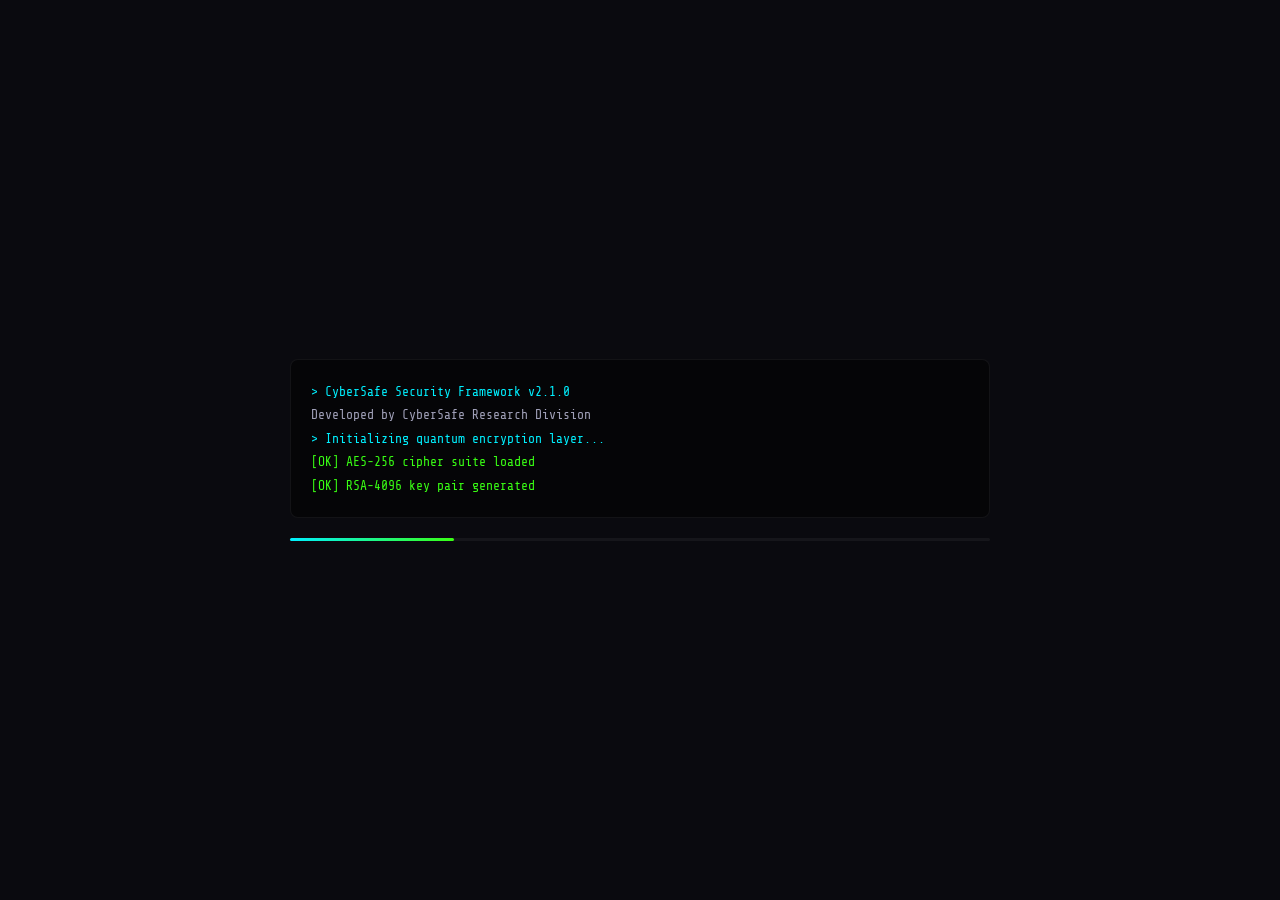
<file: index.html>
<!DOCTYPE html>
<html lang="en">
<head>
  <meta charset="UTF-8" />
  <meta name="viewport" content="width=device-width, initial-scale=1.0" />
  <title>CyberSafe — Cybersecurity Training Platform</title>
  <link rel="stylesheet" href="styles.css" />
  <link rel="icon" href="data:image/svg+xml,<svg xmlns=%22http://www.w3.org/2000/svg%22 viewBox=%220 0 100 100%22><text y=%22.9em%22 font-size=%2290%22>🛡️</text></svg>" />
</head>
<body>
  <!-- Background Canvases -->
  <canvas id="particles-canvas"></canvas>
  <canvas id="matrix-canvas"></canvas>

  <!-- Boot Screen -->
  <div id="boot-screen">
    <div class="boot-terminal" id="boot-terminal"></div>
    <div class="boot-progress"><div class="boot-progress-bar" id="boot-progress-bar"></div></div>
  </div>

  <!-- Auth Screen -->
  <div id="auth-screen">
    <div class="auth-container">
      <div class="auth-logo">
        <h1 class="glitch">CYBERSAFE</h1>
        <p>SECURITY TRAINING PLATFORM</p>
      </div>
      <div class="auth-card">
        <div class="auth-tabs">
          <button class="auth-tab active" onclick="switchAuthTab('login')">LOGIN</button>
          <button class="auth-tab" onclick="switchAuthTab('signup')">SIGN UP</button>
        </div>
        <div id="auth-error"></div>
        <div id="auth-form"></div>
        <div class="auth-demo">
          🎮 DEMO ACCESS<br/>
          <span style="font-family:var(--font-mono);color:var(--neon-cyan);">cyberguest / cyber123</span>
        </div>
      </div>
    </div>
  </div>

  <!-- Main App -->
  <div id="main-app" style="display:none;">
    <div id="nav-area"></div>
    <div id="app-content"></div>
  </div>

  <script src="script.js"></script>
</body>
</html>
</file>
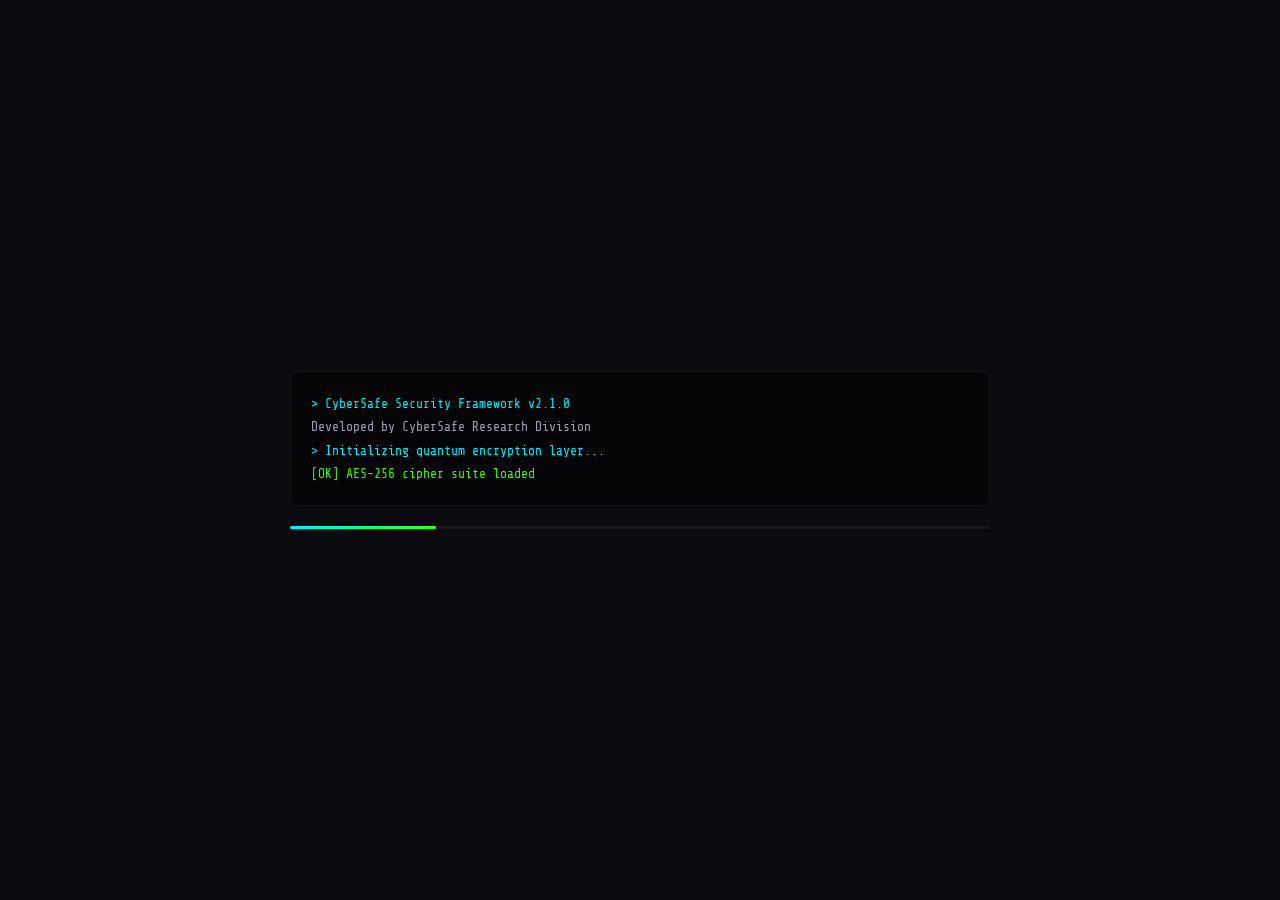
<file: index (2).html>
<!DOCTYPE html>
<html lang="en">
<head>
  <meta charset="UTF-8" />
  <meta name="viewport" content="width=device-width, initial-scale=1.0" />
  <title>CyberSafe — Cybersecurity Training Platform</title>
  <link rel="stylesheet" href="styles.css" />
  <link rel="icon" href="data:image/svg+xml,<svg xmlns=%22http://www.w3.org/2000/svg%22 viewBox=%220 0 100 100%22><text y=%22.9em%22 font-size=%2290%22>🛡️</text></svg>" />
</head>
<body>
  <!-- Background Canvases -->
  <canvas id="particles-canvas"></canvas>
  <canvas id="matrix-canvas"></canvas>

  <!-- Boot Screen -->
  <div id="boot-screen">
    <div class="boot-terminal" id="boot-terminal"></div>
    <div class="boot-progress"><div class="boot-progress-bar" id="boot-progress-bar"></div></div>
  </div>

  <!-- Auth Screen -->
  <div id="auth-screen">
    <div class="auth-container">
      <div class="auth-logo">
        <h1 class="glitch" data-text="CYBERSAFE">CYBERSAFE</h1>
        <p>SECURITY TRAINING PLATFORM</p>
      </div>
      <div class="auth-card">
        <div class="auth-tabs">
          <button class="auth-tab active" onclick="switchAuthTab('login')">LOGIN</button>
          <button class="auth-tab" onclick="switchAuthTab('signup')">SIGN UP</button>
        </div>
        <div id="auth-error"></div>
        <div id="auth-form"></div>
        <div class="auth-demo">
          🎮 DEMO ACCESS<br/>
          <span style="font-family:var(--font-mono);color:var(--neon-cyan);">cyberguest / cyber123</span>
        </div>
      </div>
    </div>
  </div>

  <!-- Main App -->
  <div id="main-app" style="display:none;">
    <nav class="navbar" id="navbar"></nav>
    <div class="content-area" id="content-area"></div>
  </div>

  <script src="script.js"></script>
</body>
</html>
</file>
<file: styles.css>
/* ===== CyberSafe v2.1 — Ultimate Cyber Theme ===== */
@import url('https://fonts.googleapis.com/css2?family=Orbitron:wght@400;700;900&family=Share+Tech+Mono&family=Inter:wght@300;400;500;600;700&display=swap');

:root {
  --bg-primary: #0a0a0f;
  --bg-secondary: #12121a;
  --bg-card: #1a1a28;
  --bg-card-hover: #222235;
  --text-primary: #e8e8f0;
  --text-secondary: #a0a0b8;
  --text-muted: #606078;
  --neon-cyan: #00f0ff;
  --neon-green: #39ff14;
  --neon-purple: #b026ff;
  --neon-pink: #ff2d7b;
  --neon-orange: #ff6b00;
  --neon-red: #ff3333;
  --neon-yellow: #ffe600;
  --neon-blue: #00a8ff;
  --font-display: 'Orbitron', monospace;
  --font-mono: 'Share Tech Mono', monospace;
  --font-body: 'Inter', sans-serif;
  --border-color: rgba(255,255,255,0.06);
}

* { margin:0; padding:0; box-sizing:border-box; }
body { font-family: var(--font-body); background: var(--bg-primary); color: var(--text-primary); overflow-x:hidden; min-height:100vh; }

/* Scrollbar */
::-webkit-scrollbar { width:6px; }
::-webkit-scrollbar-track { background:var(--bg-primary); }
::-webkit-scrollbar-thumb { background:rgba(0,240,255,0.2); border-radius:3px; }

/* Canvases */
#particles-canvas, #matrix-canvas { position:fixed; top:0; left:0; width:100%; height:100%; z-index:0; pointer-events:none; }
#matrix-canvas { z-index:1; }

/* Animations */
@keyframes fadeIn { from{opacity:0;transform:translateY(10px)} to{opacity:1;transform:translateY(0)} }
@keyframes slideUp { from{opacity:0;transform:translateY(20px)} to{opacity:1;transform:translateY(0)} }
@keyframes neonPulse { 0%,100%{text-shadow:0 0 10px rgba(0,240,255,0.4),0 0 30px rgba(0,240,255,0.15)} 50%{text-shadow:0 0 20px rgba(0,240,255,0.6),0 0 50px rgba(0,240,255,0.25)} }
@keyframes pulseGlow { 0%,100%{box-shadow:0 0 20px rgba(0,240,255,0.1)} 50%{box-shadow:0 0 40px rgba(0,240,255,0.25)} }
@keyframes borderFlow { 0%{background-position:0% 50%} 50%{background-position:100% 50%} 100%{background-position:0% 50%} }
@keyframes xpFloat { 0%{opacity:0;transform:translate(-50%,10px)} 10%{opacity:1;transform:translate(-50%,0)} 80%{opacity:1;transform:translate(-50%,-40px)} 100%{opacity:0;transform:translate(-50%,-60px)} }
@keyframes achPop { 0%{opacity:0;transform:translate(-50%,-50%) scale(0.5)} 15%{opacity:1;transform:translate(-50%,-50%) scale(1.1)} 25%{transform:translate(-50%,-50%) scale(1)} 100%{opacity:1;transform:translate(-50%,-50%) scale(1)} }
@keyframes iconPulse { 0%,100%{transform:scale(1)} 50%{transform:scale(1.08)} }
@keyframes ringRotate { 0%{transform:rotate(0deg)} 100%{transform:rotate(360deg)} }
@keyframes shimmer { 0%{background-position:-200% center} 100%{background-position:200% center} }
.fade-in { animation: fadeIn 0.5s ease; }
.slide-up { animation: slideUp 0.4s ease; }

/* Glitch text */
/* Neon title — clean pulsing glow, no overlap */
.glitch { font-family: var(--font-display); animation: neonPulse 3s ease-in-out infinite; color: var(--neon-cyan); letter-spacing: 6px; }

/* ===== BOOT ===== */
#boot-screen { position:fixed; inset:0; background:var(--bg-primary); z-index:1000; display:flex; flex-direction:column; justify-content:center; align-items:center; padding:40px; }
.boot-terminal { width:100%; max-width:700px; max-height:60vh; overflow-y:auto; padding:20px; background:rgba(0,0,0,0.5); border:1px solid var(--border-color); border-radius:8px; font-family:var(--font-mono); font-size:13px; line-height:1.8; }
.boot-terminal .line.system { color:var(--neon-cyan); }
.boot-terminal .line.success { color:var(--neon-green); }
.boot-terminal .line.warning { color:var(--neon-orange); }
.boot-terminal .line.info { color:var(--text-secondary); }
.boot-progress { width:100%; max-width:700px; height:3px; background:rgba(255,255,255,0.05); margin-top:20px; border-radius:2px; }
.boot-progress-bar { height:100%; background:linear-gradient(90deg,var(--neon-cyan),var(--neon-green)); border-radius:2px; transition:width 0.3s; }

/* ===== AUTH ===== */
#auth-screen { position:fixed; inset:0; z-index:900; display:none; justify-content:center; align-items:center; padding:20px; background:var(--bg-primary); }
.auth-container { text-align:center; width:100%; max-width:420px; }
.auth-logo h1 { font-family:var(--font-display); font-size:clamp(28px,5vw,42px); color:var(--neon-cyan); letter-spacing:6px; text-shadow:0 0 30px rgba(0,240,255,0.3); margin-bottom:8px; }
.auth-logo p { font-family:var(--font-mono); font-size:11px; color:var(--text-muted); letter-spacing:4px; margin-bottom:30px; }
.auth-card { background:var(--bg-card); border:1px solid var(--border-color); border-radius:12px; padding:28px; text-align:left; }
.auth-tabs { display:flex; gap:0; margin-bottom:20px; background:rgba(0,0,0,0.3); border-radius:8px; overflow:hidden; }
.auth-tab { flex:1; padding:10px; background:transparent; border:none; color:var(--text-muted); font-family:var(--font-display); font-size:11px; letter-spacing:2px; cursor:pointer; transition:all 0.3s; }
.auth-tab.active { background:rgba(0,240,255,0.1); color:var(--neon-cyan); }
#auth-error { display:none; padding:10px; background:rgba(255,51,51,0.1); border:1px solid rgba(255,51,51,0.3); border-radius:6px; color:var(--neon-red); font-size:12px; margin-bottom:12px; }
.form-group { margin-bottom:14px; }
.form-label { display:block; font-family:var(--font-mono); font-size:10px; color:var(--text-muted); letter-spacing:2px; margin-bottom:6px; }
.cyber-input { width:100%; padding:10px 14px; background:rgba(0,0,0,0.3); border:1px solid var(--border-color); border-radius:6px; color:var(--text-primary); font-family:var(--font-body); font-size:14px; outline:none; transition:border-color 0.3s; }
.cyber-input:focus { border-color:var(--neon-cyan); }
.auth-demo { margin-top:16px; padding:12px; background:rgba(0,240,255,0.04); border:1px solid rgba(0,240,255,0.1); border-radius:6px; font-size:12px; color:var(--text-muted); text-align:center; }

/* ===== BUTTONS ===== */
.cyber-btn { padding:12px 24px; background:linear-gradient(135deg,rgba(0,240,255,0.15),rgba(0,240,255,0.05)); border:1px solid rgba(0,240,255,0.3); border-radius:8px; color:var(--neon-cyan); font-family:var(--font-display); font-size:12px; letter-spacing:2px; cursor:pointer; transition:all 0.3s; }
.cyber-btn:hover { background:linear-gradient(135deg,rgba(0,240,255,0.25),rgba(0,240,255,0.1)); box-shadow:0 0 20px rgba(0,240,255,0.15); transform:translateY(-1px); }
.cyber-btn.green { border-color:rgba(57,255,20,0.3); color:var(--neon-green); background:linear-gradient(135deg,rgba(57,255,20,0.15),rgba(57,255,20,0.05)); }
.cyber-btn.green:hover { background:linear-gradient(135deg,rgba(57,255,20,0.25),rgba(57,255,20,0.1)); box-shadow:0 0 20px rgba(57,255,20,0.15); }
.cyber-btn.pink { border-color:rgba(255,45,123,0.3); color:var(--neon-pink); background:linear-gradient(135deg,rgba(255,45,123,0.15),rgba(255,45,123,0.05)); }
.cyber-btn.pink:hover { background:linear-gradient(135deg,rgba(255,45,123,0.25),rgba(255,45,123,0.1)); box-shadow:0 0 20px rgba(255,45,123,0.15); }
.cyber-btn-sm { padding:8px 16px; background:linear-gradient(135deg,rgba(0,240,255,0.15),rgba(0,240,255,0.05)); border:1px solid rgba(0,240,255,0.3); border-radius:6px; color:var(--neon-cyan); font-family:var(--font-mono); font-size:10px; letter-spacing:1px; cursor:pointer; transition:all 0.3s; white-space:nowrap; }
.cyber-btn-sm:hover { background:linear-gradient(135deg,rgba(0,240,255,0.25),rgba(0,240,255,0.1)); }

/* ===== NAVBAR ===== */
.navbar { display:flex; align-items:center; justify-content:space-between; padding:0 24px; height:56px; background:rgba(10,10,15,0.9); border-bottom:1px solid var(--border-color); backdrop-filter:blur(10px); position:sticky; top:0; z-index:100; }
.nav-brand { font-family:var(--font-display); font-size:16px; color:var(--neon-cyan); cursor:pointer; letter-spacing:2px; }
.nav-center { display:flex; gap:4px; }
.nav-link { padding:8px 14px; background:transparent; border:none; color:var(--text-muted); font-family:var(--font-mono); font-size:12px; cursor:pointer; border-radius:6px; transition:all 0.3s; }
.nav-link:hover, .nav-link.active { color:var(--neon-cyan); background:rgba(0,240,255,0.06); }
.nav-right { display:flex; align-items:center; gap:14px; }
.nav-xp { font-family:var(--font-mono); font-size:12px; color:var(--neon-green); }
.nav-level { font-family:var(--font-mono); font-size:11px; color:var(--neon-purple); }
.nav-user-btn { display:flex; align-items:center; gap:8px; cursor:pointer; padding:4px 10px; border-radius:6px; transition:background 0.3s; }
.nav-user-btn:hover { background:rgba(255,255,255,0.05); }
.nav-avatar { width:28px; height:28px; display:flex; align-items:center; justify-content:center; font-size:16px; }
.nav-user-btn span { font-family:var(--font-mono); font-size:12px; color:var(--text-secondary); }

/* ===== CONTENT ===== */
.content-area { padding:24px; max-width:1200px; margin:0 auto; position:relative; z-index:2; }

/* ===== MODE CARDS (ENHANCED) ===== */
.mode-hero { text-align:center; margin-bottom:32px; }
.mode-hero h2 { font-size:clamp(20px,3vw,30px); letter-spacing:4px; margin-bottom:10px; }
.mode-hero p { color:var(--text-secondary); font-size:14px; }
.mode-grid { display:grid; grid-template-columns:repeat(auto-fit,minmax(340px,1fr)); gap:24px; margin-bottom:32px; }
.mode-card { position:relative; border-radius:16px; cursor:pointer; transition:all 0.4s cubic-bezier(0.175,0.885,0.32,1.275); overflow:hidden; background:var(--bg-card); border:1px solid var(--border-color); }
.mode-card::before { content:''; position:absolute; inset:-2px; border-radius:18px; padding:2px; background:linear-gradient(135deg, transparent, transparent); z-index:-1; transition:all 0.4s; }
.mode-card:hover { transform:translateY(-6px) scale(1.01); border-color:transparent; }
.mode-card.awareness:hover { box-shadow:0 0 40px rgba(0,240,255,0.2), 0 20px 60px rgba(0,240,255,0.1); }
.mode-card.awareness:hover::before { background:linear-gradient(135deg, var(--neon-cyan), var(--neon-blue), var(--neon-purple)); }
.mode-card.technical:hover { box-shadow:0 0 40px rgba(255,45,123,0.2), 0 20px 60px rgba(176,38,255,0.1); }
.mode-card.technical:hover::before { background:linear-gradient(135deg, var(--neon-pink), var(--neon-purple), var(--neon-blue)); }
.mode-card-glow { position:absolute; inset:0; opacity:0; transition:opacity 0.4s; pointer-events:none; }
.mode-card.awareness .mode-card-glow { background:radial-gradient(ellipse at 50% 0%, rgba(0,240,255,0.08) 0%, transparent 70%); }
.mode-card.technical .mode-card-glow { background:radial-gradient(ellipse at 50% 0%, rgba(176,38,255,0.08) 0%, transparent 70%); }
.mode-card:hover .mode-card-glow { opacity:1; }
.mode-card-content { padding:32px 28px; position:relative; }
.mode-icon-wrap { position:relative; width:70px; height:70px; margin:0 auto 16px; }
.mode-icon { font-size:40px; position:absolute; inset:0; display:flex; align-items:center; justify-content:center; animation:iconPulse 3s ease-in-out infinite; }
.mode-icon-ring { position:absolute; inset:0; border:2px solid transparent; border-radius:50%; }
.mode-card.awareness .mode-icon-ring { border-color:rgba(0,240,255,0.2); }
.mode-card.technical .mode-icon-ring { border-color:rgba(176,38,255,0.2); }
.mode-card:hover .mode-icon-ring { animation:ringRotate 4s linear infinite; border-top-color:var(--neon-cyan); }
.mode-card.technical:hover .mode-icon-ring { border-top-color:var(--neon-purple); }
.mode-card h3 { font-family:var(--font-display); font-size:18px; text-align:center; margin-bottom:6px; letter-spacing:3px; }
.mode-card.awareness h3 { color:var(--neon-cyan); }
.mode-card.technical h3 { color:var(--neon-purple); }
.mode-subtitle { text-align:center; font-family:var(--font-mono); font-size:11px; color:var(--text-muted); letter-spacing:2px; margin-bottom:14px; }
.mode-card p { color:var(--text-secondary); font-size:14px; line-height:1.6; text-align:center; margin-bottom:14px; }
.mode-for { text-align:center; font-size:12px; color:var(--text-muted); font-style:italic; margin-bottom:14px; padding:8px; background:rgba(0,0,0,0.2); border-radius:6px; }
.mode-tags { display:flex; flex-wrap:wrap; gap:6px; justify-content:center; margin-bottom:16px; }
.mode-tag { padding:4px 10px; background:rgba(255,255,255,0.04); border:1px solid rgba(255,255,255,0.08); border-radius:20px; font-family:var(--font-mono); font-size:9px; color:var(--text-muted); letter-spacing:1px; }
.mode-enter { text-align:center; font-family:var(--font-display); font-size:12px; letter-spacing:3px; padding:12px; border-top:1px solid var(--border-color); margin:-32px -28px -32px -28px; margin-top:0; padding:14px; color:var(--text-muted); transition:all 0.3s; }
.mode-card:hover .mode-enter { color:var(--neon-cyan); background:rgba(0,240,255,0.04); }
.mode-card.technical:hover .mode-enter { color:var(--neon-purple); background:rgba(176,38,255,0.04); }

/* Stats */
.stats-row { display:grid; grid-template-columns:repeat(4,1fr); gap:14px; }
.stat-card { background:var(--bg-card); border:1px solid var(--border-color); border-radius:10px; padding:18px; text-align:center; }
.stat-value { font-family:var(--font-display); font-size:24px; margin-bottom:4px; }
.stat-label { font-family:var(--font-mono); font-size:10px; color:var(--text-muted); letter-spacing:2px; }

/* ===== GAME HUB ===== */
.hub-header { display:flex; justify-content:space-between; align-items:center; margin-bottom:20px; flex-wrap:wrap; gap:12px; }
.hub-header h2 { font-family:var(--font-display); font-size:20px; letter-spacing:3px; }
.hub-back { padding:8px 16px; background:rgba(255,255,255,0.04); border:1px solid var(--border-color); border-radius:6px; color:var(--text-secondary); font-family:var(--font-mono); font-size:11px; cursor:pointer; transition:all 0.3s; }
.hub-back:hover { border-color:var(--neon-cyan); color:var(--neon-cyan); }
.info-banner { padding:14px 18px; background:rgba(0,240,255,0.04); border:1px solid rgba(0,240,255,0.1); border-radius:8px; font-size:13px; color:var(--text-secondary); margin-bottom:20px; line-height:1.5; }
.info-banner.success { background:rgba(57,255,20,0.04); border-color:rgba(57,255,20,0.15); }
.info-banner.warning { background:rgba(255,107,0,0.04); border-color:rgba(255,107,0,0.15); }
.games-grid { display:grid; grid-template-columns:repeat(auto-fill,minmax(260px,1fr)); gap:16px; }
.game-card { background:var(--bg-card); border:1px solid var(--border-color); border-radius:12px; padding:24px; cursor:pointer; transition:all 0.3s; position:relative; overflow:hidden; }
.game-card::before { content:''; position:absolute; top:0; left:0; right:0; height:3px; background:var(--gc,var(--neon-cyan)); opacity:0; transition:opacity 0.3s; }
.game-card:hover { transform:translateY(-4px); border-color:var(--gc,var(--neon-cyan)); box-shadow:0 8px 30px rgba(0,0,0,0.3); }
.game-card:hover::before { opacity:1; }
.game-card-badge { position:absolute; top:12px; right:12px; padding:3px 8px; background:rgba(57,255,20,0.1); border:1px solid rgba(57,255,20,0.3); border-radius:4px; font-family:var(--font-mono); font-size:9px; color:var(--neon-green); letter-spacing:1px; }
.game-card-icon { font-size:32px; margin-bottom:12px; }
.game-card h3 { font-family:var(--font-display); font-size:13px; margin-bottom:8px; letter-spacing:1px; color:var(--gc,var(--neon-cyan)); }
.game-card p { font-size:12px; color:var(--text-secondary); line-height:1.5; margin-bottom:16px; }
.game-card-footer { display:flex; justify-content:space-between; align-items:center; }
.game-xp { font-family:var(--font-mono); font-size:11px; color:var(--neon-green); }
.game-difficulty { font-family:var(--font-mono); font-size:10px; padding:2px 8px; border-radius:4px; letter-spacing:1px; }
.diff-easy { background:rgba(57,255,20,0.1); color:var(--neon-green); }
.diff-medium { background:rgba(255,230,0,0.1); color:var(--neon-yellow); }
.diff-hard { background:rgba(255,51,51,0.1); color:var(--neon-red); }

/* ===== INTRO / BRIEFING PAGE ===== */
.intro-page { max-width:900px; margin:0 auto; }
.intro-back-row { display:flex; justify-content:space-between; align-items:center; margin-bottom:20px; }
.intro-complete-badge { padding:6px 14px; background:rgba(57,255,20,0.1); border:1px solid rgba(57,255,20,0.3); border-radius:6px; font-family:var(--font-mono); font-size:11px; color:var(--neon-green); letter-spacing:2px; }
.intro-hero { display:flex; align-items:center; gap:24px; padding:30px; border-radius:16px; border:1px solid var(--border-color); margin-bottom:24px; background-size:cover; }
.intro-hero-icon { font-size:60px; flex-shrink:0; }
.intro-hero-text h1 { font-family:var(--font-display); font-size:clamp(22px,3vw,32px); letter-spacing:3px; margin-bottom:6px; }
.intro-hero-subtitle { font-family:var(--font-mono); font-size:14px; color:var(--text-secondary); letter-spacing:2px; }
.intro-grid { display:grid; grid-template-columns:1fr 1fr; gap:16px; margin-bottom:28px; }
.intro-section { background:var(--bg-card); border:1px solid var(--border-color); border-radius:12px; padding:22px; }
.intro-section-label { font-family:var(--font-display); font-size:11px; letter-spacing:3px; margin-bottom:14px; }
.intro-section p { font-size:14px; line-height:1.7; color:var(--text-secondary); }
.intro-overview { grid-column:1/3; }
.intro-fact-item { display:flex; align-items:flex-start; gap:10px; padding:8px 0; font-size:13px; color:var(--text-secondary); line-height:1.5; }
.intro-fact-bullet { width:20px; height:20px; min-width:20px; border-radius:50%; display:flex; align-items:center; justify-content:center; font-size:10px; font-weight:bold; color:white; margin-top:1px; }
.intro-concept-item { display:flex; align-items:flex-start; gap:10px; padding:6px 0; font-size:13px; color:var(--text-secondary); line-height:1.5; }
.intro-concept-dot { width:8px; height:8px; min-width:8px; border-radius:50%; margin-top:6px; }
.intro-mission { grid-column:1/3; }
.intro-reward { margin-top:14px; padding:10px 14px; background:rgba(0,0,0,0.2); border-radius:6px; font-family:var(--font-mono); font-size:13px; display:flex; align-items:center; gap:8px; }
.intro-start-btn { display:flex; align-items:center; justify-content:center; gap:12px; width:100%; padding:18px; background:linear-gradient(135deg,rgba(0,240,255,0.12),rgba(0,240,255,0.04)); border:2px solid var(--btn-color, var(--neon-cyan)); border-radius:12px; color:var(--btn-color, var(--neon-cyan)); font-family:var(--font-display); font-size:16px; letter-spacing:4px; cursor:pointer; transition:all 0.4s; position:relative; overflow:hidden; }
.intro-start-btn::before { content:''; position:absolute; inset:0; background:linear-gradient(90deg, transparent, rgba(255,255,255,0.05), transparent); background-size:200% 100%; animation:shimmer 3s infinite; }
.intro-start-btn:hover { background:linear-gradient(135deg,rgba(0,240,255,0.25),rgba(0,240,255,0.08)); box-shadow:0 0 30px rgba(0,240,255,0.2); transform:translateY(-2px); }
.intro-start-icon { font-size:20px; }

/* ===== GAME AREA ===== */
.game-container { min-height:calc(100vh - 120px); border-radius:12px; padding:4px; }
.game-header { display:flex; align-items:center; gap:16px; padding:12px 0 16px; margin-bottom:16px; border-bottom:1px solid var(--border-color); }
.game-back-btn { padding:8px 16px; background:rgba(255,255,255,0.04); border:1px solid var(--border-color); border-radius:6px; color:var(--text-secondary); font-family:var(--font-mono); font-size:11px; cursor:pointer; transition:all 0.3s; }
.game-back-btn:hover { border-color:var(--neon-cyan); color:var(--neon-cyan); }
.game-title { font-family:var(--font-display); font-size:16px; letter-spacing:2px; }
.game-panel { background:var(--bg-card); border:1px solid var(--border-color); border-radius:10px; padding:20px; margin-bottom:16px; }
.game-panel h3 { font-family:var(--font-display); font-size:13px; letter-spacing:2px; color:var(--neon-cyan); margin-bottom:14px; }
.terminal-box { background:rgba(0,0,0,0.4); border:1px solid rgba(0,240,255,0.1); border-radius:6px; padding:16px; font-family:var(--font-mono); font-size:13px; color:var(--neon-green); line-height:1.6; white-space:pre-wrap; }
.password-meter { height:6px; background:rgba(255,255,255,0.05); border-radius:3px; overflow:hidden; }
.password-meter-fill { height:100%; border-radius:3px; transition:width 0.3s, background 0.3s; }
.score-display { display:flex; justify-content:center; gap:40px; margin:20px 0; }
.score-item { text-align:center; }
.score-value { font-family:var(--font-display); font-size:36px; }
.score-label { font-family:var(--font-mono); font-size:10px; color:var(--text-muted); letter-spacing:2px; margin-top:4px; }
.result-box { padding:16px; border-radius:8px; text-align:center; }
.result-box.success { background:rgba(57,255,20,0.06); border:1px solid rgba(57,255,20,0.2); }
.result-box.fail { background:rgba(255,51,51,0.06); border:1px solid rgba(255,51,51,0.2); }
.result-box h4 { font-family:var(--font-display); font-size:16px; margin-bottom:6px; }
.result-box.success h4 { color:var(--neon-green); }
.result-box.fail h4 { color:var(--neon-red); }

/* Email */
.email-item { padding:14px; background:rgba(0,0,0,0.2); border-radius:8px; border:1px solid var(--border-color); }
.email-from { font-family:var(--font-mono); font-size:13px; margin-bottom:6px; }
.email-subject { font-weight:600; font-size:15px; }

/* Escape Room */
.room-visual { background:var(--bg-card); border:1px solid var(--border-color); border-radius:10px; padding:24px; margin-bottom:16px; text-align:center; }
.room-name { font-family:var(--font-display); font-size:20px; color:var(--neon-cyan); letter-spacing:4px; margin-bottom:8px; }
.room-desc { color:var(--text-secondary); font-size:13px; margin-bottom:16px; }
.room-objects { display:flex; flex-wrap:wrap; gap:10px; justify-content:center; }
.room-object { padding:10px 16px; background:rgba(0,240,255,0.06); border:1px solid rgba(0,240,255,0.15); border-radius:8px; cursor:pointer; font-size:13px; transition:all 0.3s; }
.room-object:hover { background:rgba(0,240,255,0.12); transform:translateY(-2px); }
.room-object.found { background:rgba(57,255,20,0.06); border-color:rgba(57,255,20,0.2); color:var(--neon-green); }

/* Privacy */
.privacy-item { display:flex; align-items:center; gap:12px; padding:12px 0; border-bottom:1px solid var(--border-color); }
.privacy-label { flex:1; font-size:13px; }
.privacy-risk { font-family:var(--font-mono); font-size:10px; padding:2px 8px; border-radius:4px; letter-spacing:1px; }
.risk-high { background:rgba(255,51,51,0.1); color:var(--neon-red); }
.risk-medium { background:rgba(255,230,0,0.1); color:var(--neon-yellow); }
.risk-low { background:rgba(57,255,20,0.1); color:var(--neon-green); }
.cyber-toggle { position:relative; width:44px; height:24px; cursor:pointer; }
.cyber-toggle input { opacity:0; width:0; height:0; }
.toggle-slider { position:absolute; inset:0; background:rgba(255,255,255,0.08); border-radius:12px; transition:all 0.3s; }
.toggle-slider::before { content:''; position:absolute; width:18px; height:18px; left:3px; top:3px; background:var(--text-muted); border-radius:50%; transition:all 0.3s; }
.cyber-toggle input:checked + .toggle-slider { background:rgba(57,255,20,0.2); }
.cyber-toggle input:checked + .toggle-slider::before { transform:translateX(20px); background:var(--neon-green); }

/* Chat */
.chat-window { max-height:250px; overflow-y:auto; padding:14px; background:rgba(0,0,0,0.2); border-radius:8px; margin-bottom:12px; }
.chat-msg { margin-bottom:10px; display:flex; }
.chat-msg.npc { justify-content:flex-start; }
.chat-msg.user { justify-content:flex-end; }
.chat-bubble { max-width:80%; padding:10px 14px; border-radius:12px; font-size:13px; line-height:1.5; }
.chat-msg.npc .chat-bubble { background:rgba(0,240,255,0.08); border:1px solid rgba(0,240,255,0.15); }
.chat-msg.user .chat-bubble { background:rgba(57,255,20,0.08); border:1px solid rgba(57,255,20,0.15); }
.chat-responses { display:flex; flex-direction:column; gap:8px; }
.chat-response-btn { padding:12px 16px; background:rgba(255,255,255,0.03); border:1px solid var(--border-color); border-radius:8px; color:var(--text-secondary); font-size:13px; text-align:left; cursor:pointer; transition:all 0.3s; }
.chat-response-btn:hover { background:rgba(0,240,255,0.06); border-color:rgba(0,240,255,0.2); color:var(--text-primary); }

/* ===== PROFILE (CUSTOMIZABLE) ===== */
.profile-grid { display:grid; grid-template-columns:1fr 1fr; gap:20px; }
.profile-card { background:var(--bg-card); border:1px solid var(--border-color); border-radius:12px; padding:24px; text-align:center; }
.profile-avatar-section { margin-bottom:16px; }
.profile-avatar-large { width:80px; height:80px; margin:0 auto 8px; display:flex; align-items:center; justify-content:center; font-size:44px; background:rgba(0,240,255,0.06); border:2px solid rgba(0,240,255,0.2); border-radius:50%; cursor:pointer; transition:all 0.3s; }
.profile-avatar-large:hover { border-color:var(--neon-cyan); box-shadow:0 0 20px rgba(0,240,255,0.2); transform:scale(1.05); }
.profile-avatar-edit-hint { font-family:var(--font-mono); font-size:10px; color:var(--text-muted); letter-spacing:1px; }

/* Avatar Picker */
.avatar-picker { margin:16px 0; padding:16px; background:rgba(0,0,0,0.3); border:1px solid var(--border-color); border-radius:10px; animation:fadeIn 0.3s ease; }
.avatar-picker-title { font-family:var(--font-display); font-size:10px; color:var(--neon-cyan); letter-spacing:3px; margin-bottom:12px; }
.avatar-picker-grid { display:grid; grid-template-columns:repeat(7,1fr); gap:8px; }
.avatar-option { width:100%; aspect-ratio:1; display:flex; align-items:center; justify-content:center; font-size:24px; background:rgba(255,255,255,0.03); border:2px solid transparent; border-radius:10px; cursor:pointer; transition:all 0.2s; }
.avatar-option:hover { background:rgba(0,240,255,0.08); border-color:rgba(0,240,255,0.2); transform:scale(1.1); }
.avatar-option.selected { background:rgba(0,240,255,0.12); border-color:var(--neon-cyan); box-shadow:0 0 10px rgba(0,240,255,0.15); }

/* Profile Edit */
.profile-edit-section { text-align:left; margin:16px 0; }
.profile-edit-field { margin-bottom:14px; }
.profile-edit-label { font-family:var(--font-mono); font-size:10px; color:var(--text-muted); letter-spacing:2px; margin-bottom:6px; display:block; }
.profile-edit-row { display:flex; gap:8px; align-items:flex-start; }
.profile-input { flex:1; padding:8px 12px; font-size:13px; }
.profile-divider { height:1px; background:var(--border-color); margin:16px 0; }
.profile-rank { font-family:var(--font-display); font-size:14px; color:var(--neon-purple); letter-spacing:3px; margin-bottom:14px; }
.xp-bar-container { height:6px; background:rgba(255,255,255,0.05); border-radius:3px; overflow:hidden; margin-bottom:6px; }
.xp-bar-fill { height:100%; background:linear-gradient(90deg,var(--neon-cyan),var(--neon-green)); border-radius:3px; transition:width 0.5s; }
.xp-bar-label { font-family:var(--font-mono); font-size:11px; color:var(--text-muted); }

/* Achievements */
.achievements-grid { display:grid; grid-template-columns:repeat(auto-fill,minmax(100px,1fr)); gap:10px; }
.achiev-card { padding:14px 8px; background:rgba(0,0,0,0.2); border:1px solid var(--border-color); border-radius:8px; text-align:center; transition:all 0.3s; }
.achiev-card.unlocked { background:rgba(0,240,255,0.04); border-color:rgba(0,240,255,0.15); }
.achiev-card.locked { opacity:0.35; }
.achiev-card-icon { font-size:24px; margin-bottom:6px; }
.achiev-card-name { font-family:var(--font-mono); font-size:9px; color:var(--text-muted); letter-spacing:1px; }

/* Resources */
.resources-grid { display:grid; grid-template-columns:repeat(auto-fill,minmax(250px,1fr)); gap:14px; }
.resource-card { background:var(--bg-card); border:1px solid var(--border-color); border-radius:10px; padding:20px; cursor:pointer; transition:all 0.3s; }
.resource-card:hover { transform:translateY(-3px); border-color:var(--neon-cyan); }
.resource-card h4 { font-family:var(--font-display); font-size:13px; color:var(--text-primary); letter-spacing:1px; margin-bottom:6px; }
.resource-card p { font-size:12px; color:var(--text-secondary); line-height:1.5; margin-bottom:10px; }
.resource-link { font-family:var(--font-mono); font-size:11px; color:var(--neon-cyan); }

/* Admin */
.admin-grid { display:grid; grid-template-columns:1.5fr 1fr; gap:20px; }
.admin-panel { background:var(--bg-card); border:1px solid var(--border-color); border-radius:10px; padding:20px; }
.admin-panel h3 { font-family:var(--font-display); font-size:13px; letter-spacing:2px; color:var(--neon-red); margin-bottom:14px; }
.admin-user-row { display:flex; justify-content:space-between; align-items:center; padding:10px 0; border-bottom:1px solid var(--border-color); }
.admin-user-name { font-size:13px; font-weight:600; }
.admin-btn-sm { padding:4px 12px; border-radius:4px; font-family:var(--font-mono); font-size:10px; cursor:pointer; border:1px solid; transition:all 0.3s; background:transparent; }
.admin-btn-sm.danger { border-color:rgba(255,51,51,0.3); color:var(--neon-red); }
.admin-btn-sm.danger:hover { background:rgba(255,51,51,0.1); }

/* ===== XP / ACHIEVEMENT POPUPS ===== */
.xp-popup { position:fixed; bottom:80px; left:50%; transform:translateX(-50%); z-index:2000; text-align:center; animation:xpFloat 3s ease forwards; pointer-events:none; }
.xp-popup-value { font-family:var(--font-display); font-size:28px; color:var(--neon-green); text-shadow:0 0 20px rgba(57,255,20,0.4); }
.xp-popup-label { font-family:var(--font-mono); font-size:10px; color:var(--text-muted); letter-spacing:3px; margin-top:4px; }
.achievement-popup { position:fixed; top:50%; left:50%; transform:translate(-50%,-50%); z-index:2000; background:var(--bg-card); border:2px solid var(--neon-cyan); border-radius:16px; padding:30px 40px; text-align:center; animation:achPop 0.5s ease; box-shadow:0 0 60px rgba(0,240,255,0.3); }
.achievement-icon { font-size:48px; margin-bottom:12px; }
.achievement-title { font-family:var(--font-display); font-size:18px; color:var(--neon-cyan); letter-spacing:2px; margin-bottom:6px; }
.achievement-desc { font-size:12px; color:var(--text-secondary); }

/* ===== RESPONSIVE ===== */
@media(max-width:900px){
  .mode-grid{grid-template-columns:1fr;}
  .profile-grid{grid-template-columns:1fr;}
  .admin-grid{grid-template-columns:1fr;}
  .intro-grid{grid-template-columns:1fr;}
  .intro-overview,.intro-mission{grid-column:1;}
  .intro-hero{flex-direction:column;text-align:center;}
}
@media(max-width:700px){
  .navbar{flex-wrap:wrap;height:auto;padding:10px 16px;gap:8px;}
  .nav-center{order:3;width:100%;justify-content:center;flex-wrap:wrap;}
  .stats-row{grid-template-columns:repeat(2,1fr);}
  .games-grid{grid-template-columns:1fr;}
  .avatar-picker-grid{grid-template-columns:repeat(5,1fr);}
}
</file>
